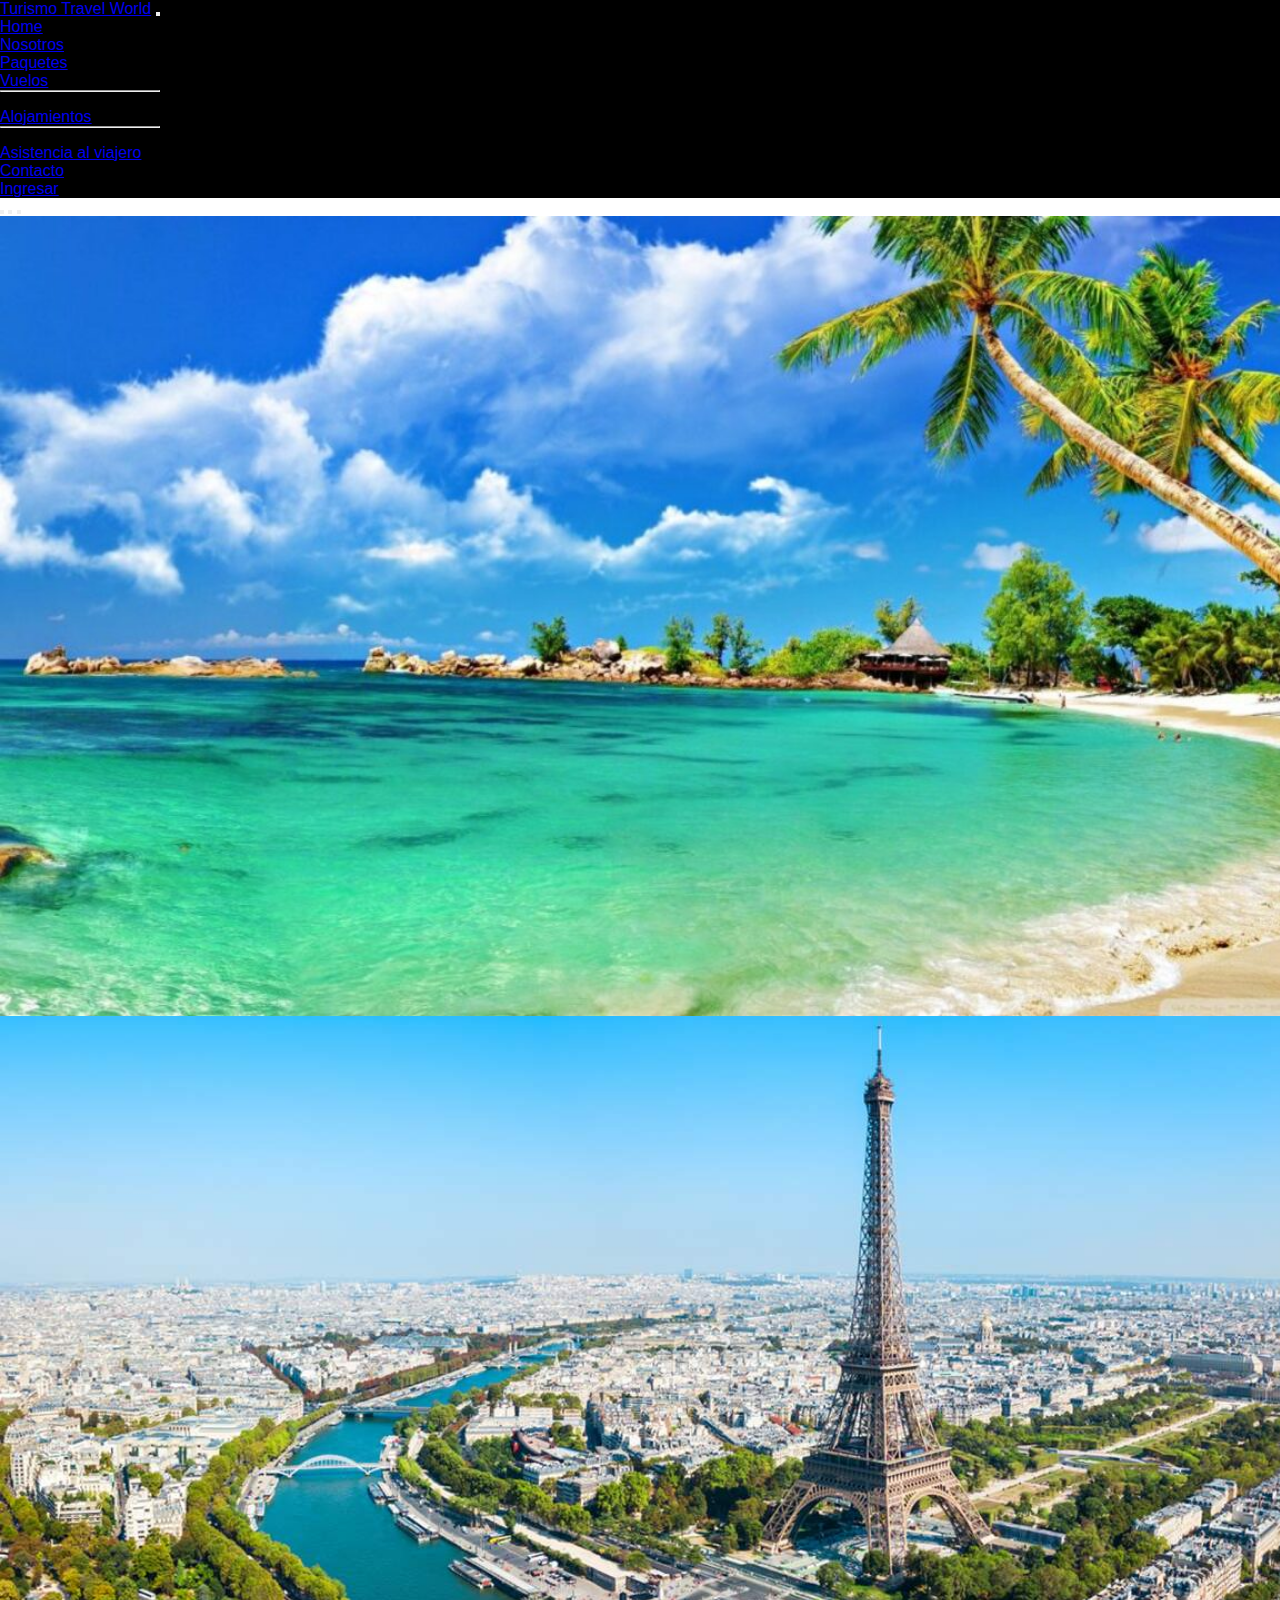
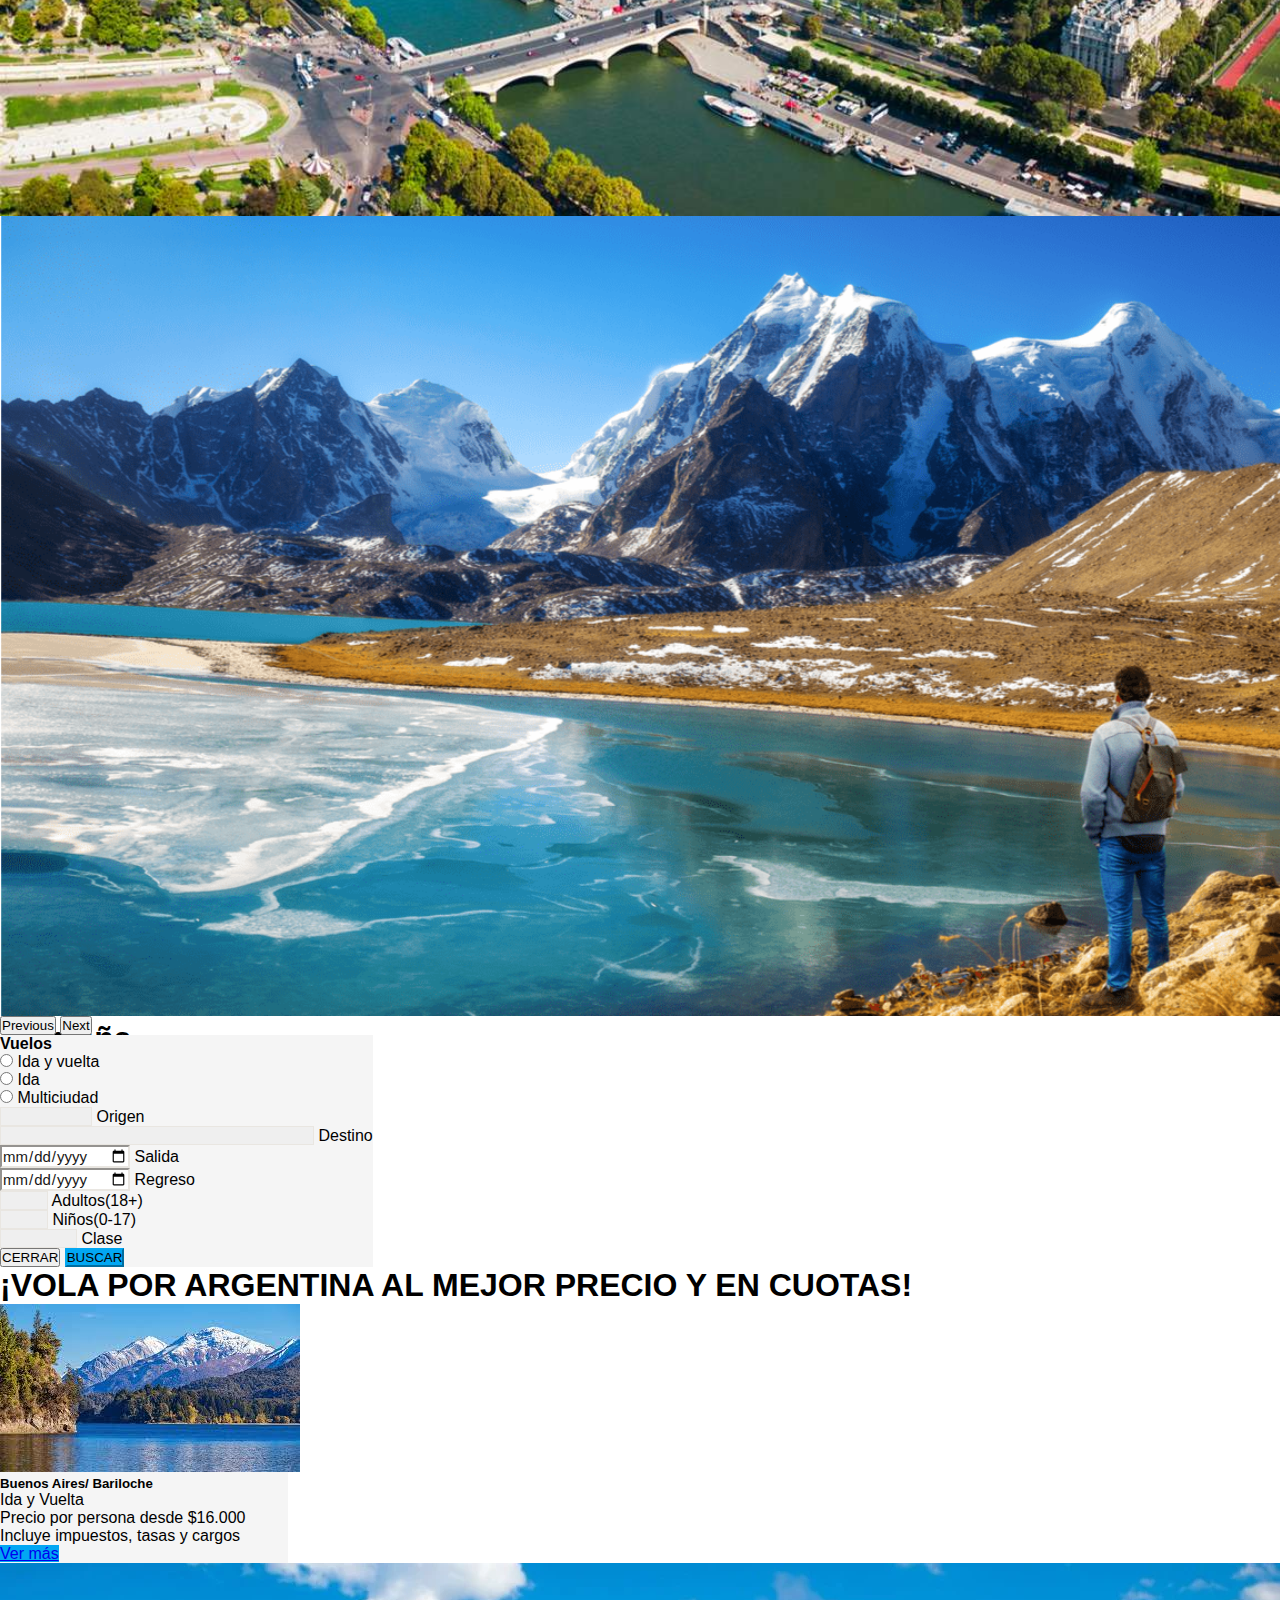
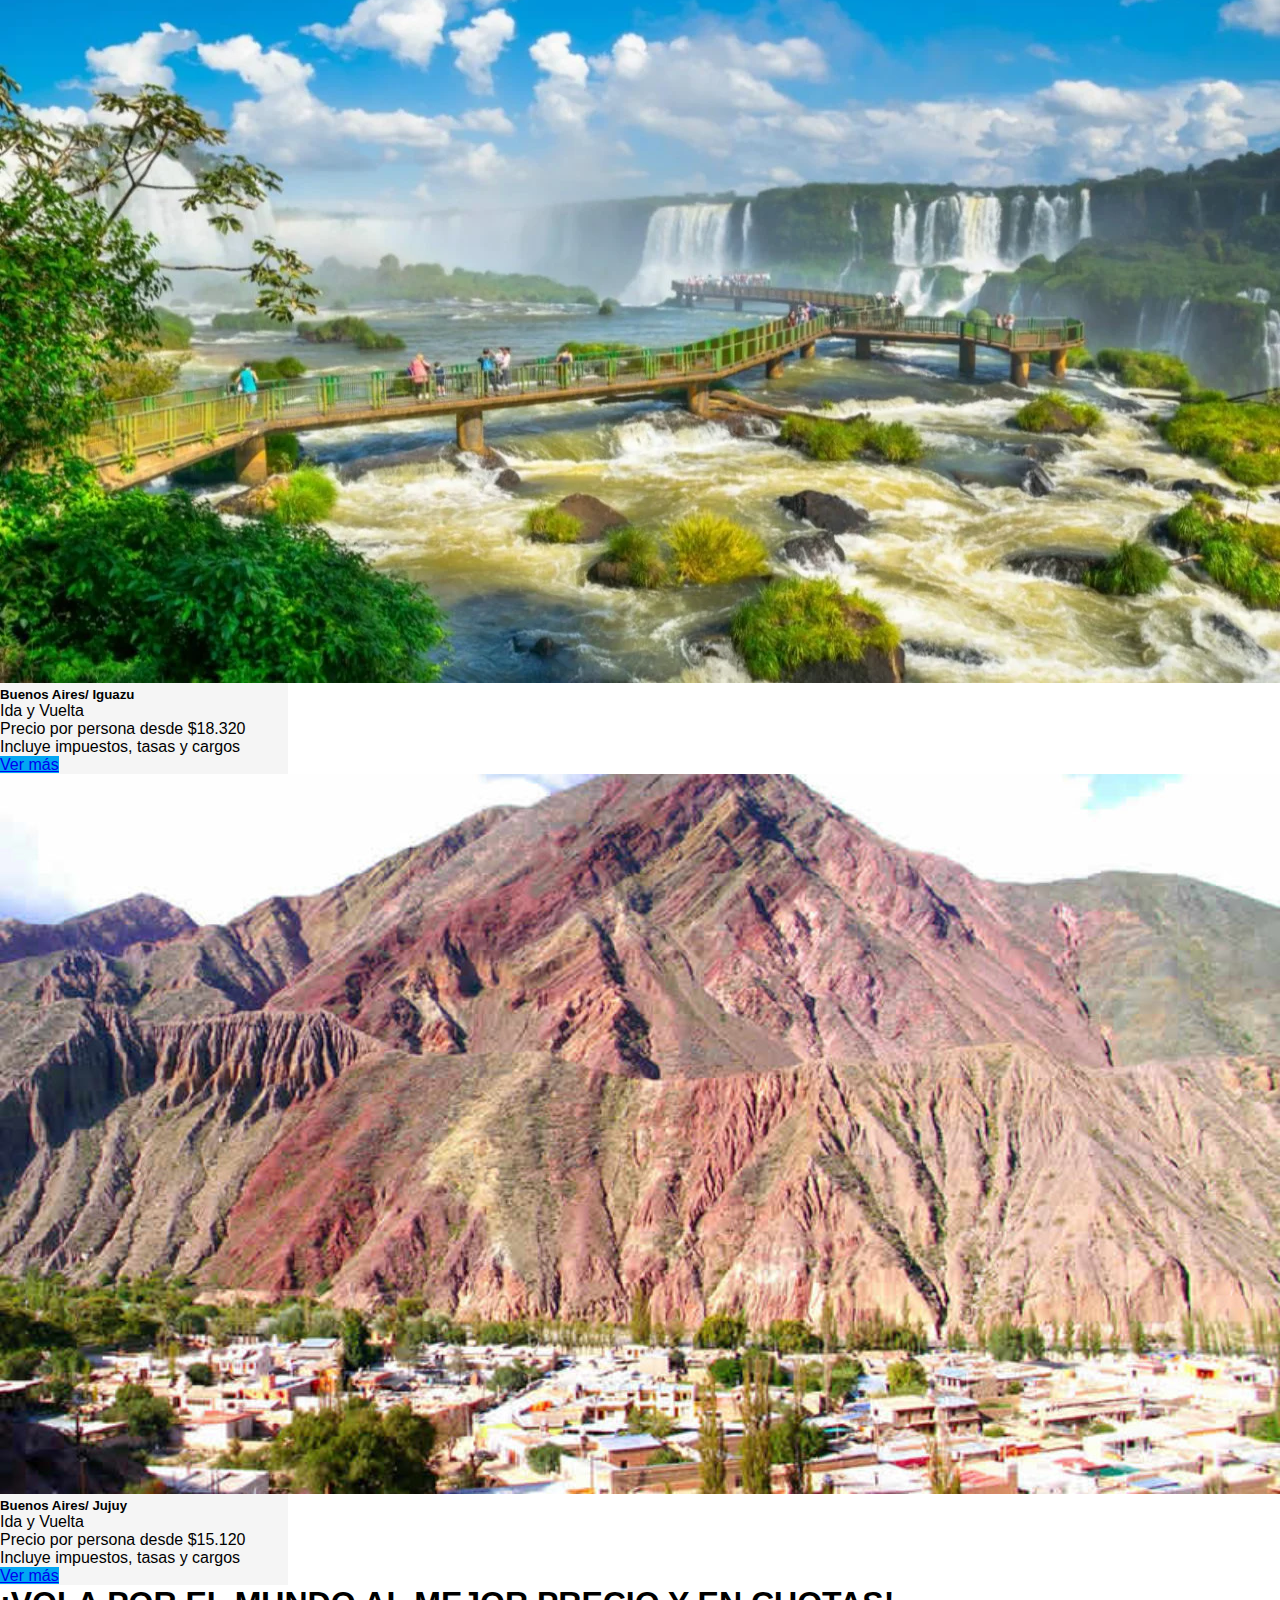
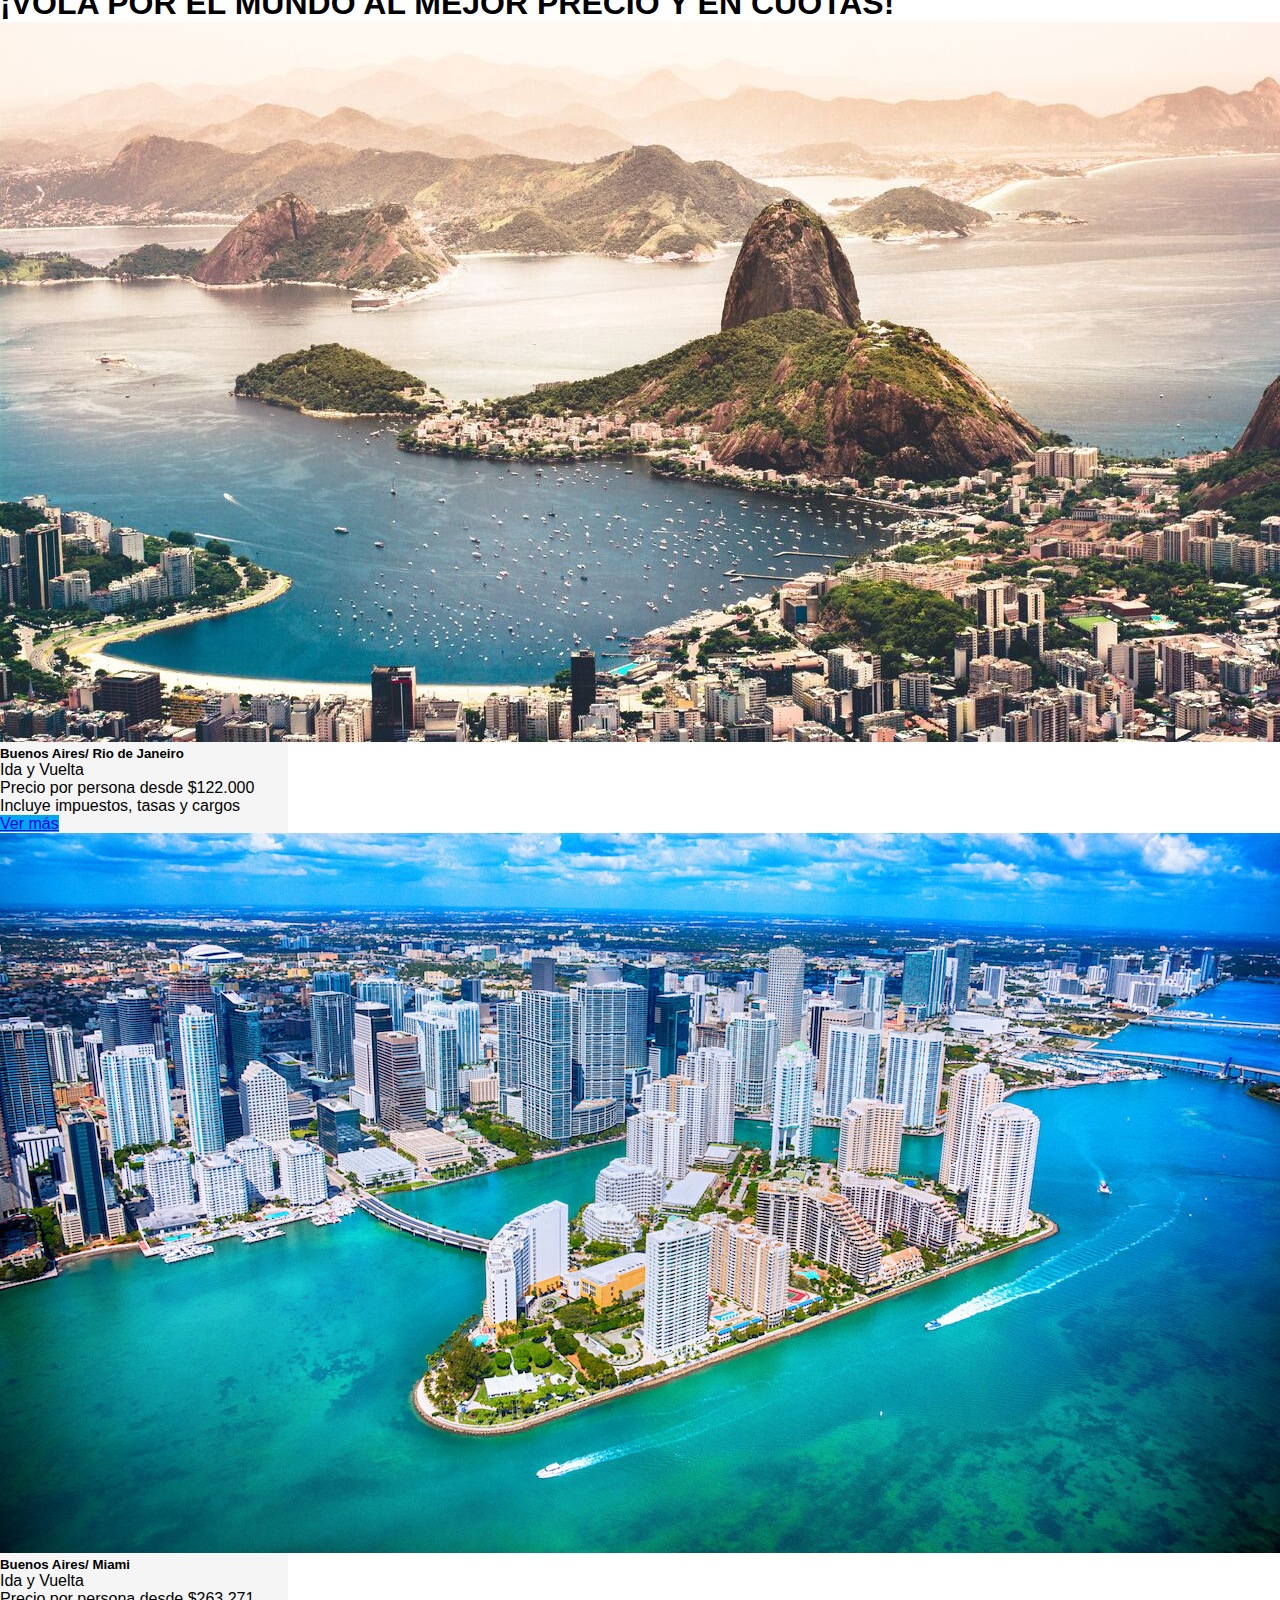
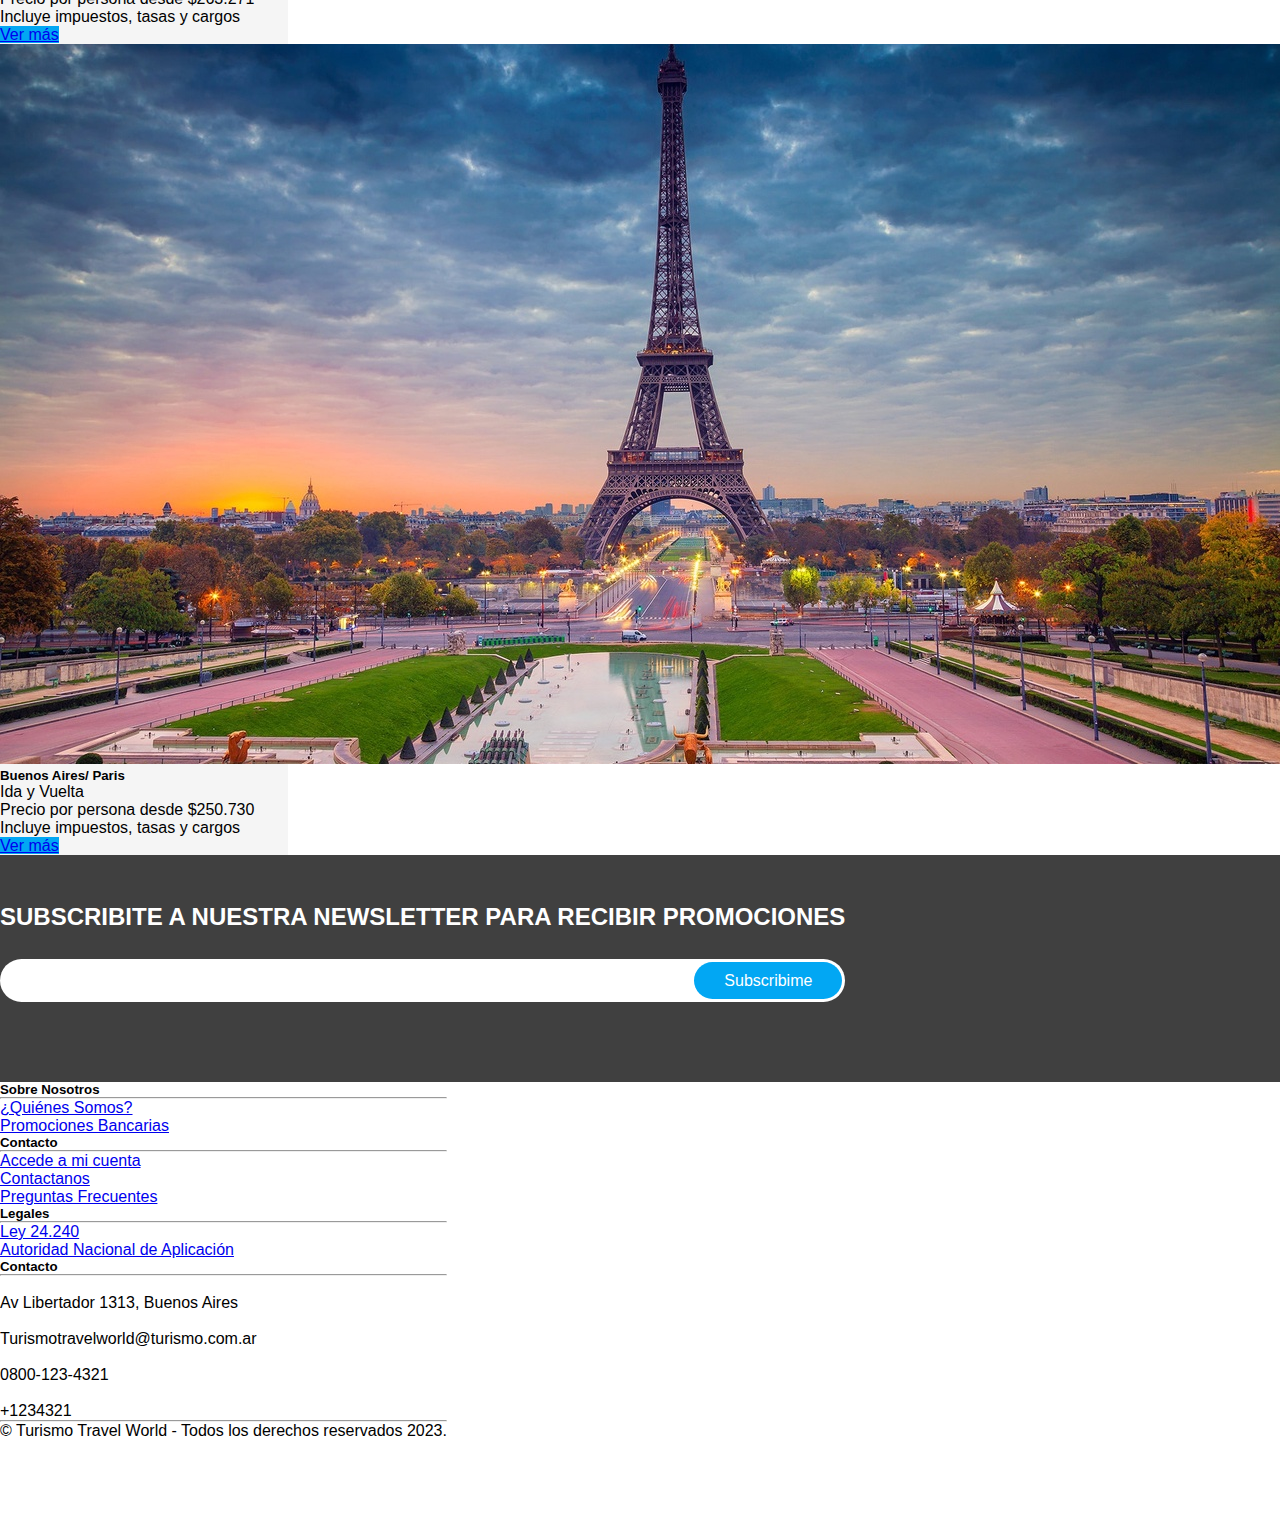
<file: vuelos.html>
<!doctype html>
<html lang="es">

<head>
  <meta charset="utf-8">
  <meta name="viewport" content="width=device-width, initial-scale=1">

  <!-- Este es el titulo -->
  <title>Turismo Travel world</title>
  <link href="https://cdn.jsdelivr.net/npm/bootstrap@5.3.0-alpha3/dist/css/bootstrap.min.css" rel="stylesheet"
    integrity="sha384-KK94CHFLLe+nY2dmCWGMq91rCGa5gtU4mk92HdvYe+M/SXH301p5ILy+dN9+nJOZ" crossorigin="anonymous">
  <link rel="stylesheet" href="https://cdnjs.cloudflare.com/ajax/libs/font-awesome/6.4.0/css/all.min.css" integrity="sha512-iecdLmaskl7CVkqkXNQ/ZH/XLlvWZOJyj7Yy7tcenmpD1ypASozpmT/E0iPtmFIB46ZmdtAc9eNBvH0H/ZpiBw==" crossorigin="anonymous" referrerpolicy="no-referrer" />  
  <link rel="stylesheet" href="CSS\styles.css">
  <link rel="stylesheet" href="CSS\style6.css">
</head>

<body>
  <header>
    <div class="container">
      <nav class="navbar navbar-expand-lg navbar-dark">
        <div class="container-fluid">

          <!-- Esta es la barra de navegacion -->
          <a class="navbar-brand" href="#">Turismo Travel World</a>
          <button class="navbar-toggler" type="button" data-bs-toggle="collapse"
            data-bs-target="#navbarSupportedContent" aria-controls="navbarSupportedContent" aria-expanded="false"
            aria-label="Toggle navigation">
            <span class="navbar-toggler-icon"></span>
          </button>
          <div class="collapse navbar-collapse" id="navbarSupportedContent">
            <ul class="navbar-nav me-auto mb-2 mb-lg-0">
              <li class="nav-item">
                <a class="nav-link" aria-current="page" href="index.html">Home</a>
              </li>
              <li class="nav-item">
                <a class="nav-link" href="nosotros.html">Nosotros</a>
              </li>
              <li class="nav-item dropdown">
                <a class="nav-link dropdown-toggle" href="#" role="button" data-bs-toggle="dropdown"
                  aria-expanded="false">
                  Paquetes
                </a>
                <ul class="dropdown-menu">

                  <!-- Este es el despliegue del menu -->
                  <li><a class="dropdown-item active" href="vuelos.html">Vuelos</a></li>
                  <li>
                    <hr class="dropdown-divider">
                  </li>
                  <li><a class="dropdown-item" href="Alojamiento.html">Alojamientos</a></li>
                  <li>
                    <hr class="dropdown-divider">
                  </li>
                  <li><a class="dropdown-item" href="Asistenciaalviajero.html">Asistencia al viajero</a></li>
                </ul>
              </li>
              <li class="nav-item">
                <a class="nav-link" href="Contacto.html">Contacto</a>
              </li>
              <li class="nav-item">
                <a class="nav-link" href="Ingresar.html">Ingresar</a>
              </li>
            </ul>
            <div class="container">
              <div class="modo" id="modo">
                <i class="fas fa-toggle-on"></i>
            </div>
        </div>
      </nav>
    </div>
  </header>
  <section class="carusel">
    <div id="carouselExampleCaptions" class="carousel slide">
      <div class="carousel-indicators">
        <button type="button" data-bs-target="#carouselExampleCaptions" data-bs-slide-to="0" class="active"
          aria-current="true" aria-label="Slide 1"></button>
        <button type="button" data-bs-target="#carouselExampleCaptions" data-bs-slide-to="1"
          aria-label="Slide 2"></button>
        <button type="button" data-bs-target="#carouselExampleCaptions" data-bs-slide-to="2"
          aria-label="Slide 3"></button>
      </div>

      <!-- Este es el carrusel de imagenes -->
      <div class="carousel-inner">
        <div class="carousel-item active c-item">
          <img
            src="asset\Impresionante-Playa-Tropical-1920x1080-❤-Fondo-de-Escritorio-4K-HD-Para-TV-4K-Ultra-HD-1024x576 (1).jpg"
            class="d-block w-100 c-img" alt="...">
          <div class="carousel-caption d-none d-md-block">
            <h1 class="display-4 fw-bolder text-capitalize">Playa</h1>
            <p>Agarra esta ola de ofertas y andate al mar</p>
            <button class="btn btn-primary">Más información</button>
          </div>
        </div>
        <div class="carousel-item c-item">
          <img src="asset\paris.jpg" class="d-block w-100 c-img" alt="...">
          <div class="carousel-caption d-none d-md-block">
            <h1 class="display-4 fw-bolder text-capitalize">Ciudad</h1>
            <p>Recorre tu ciudad favorita</p>
            <button class="btn btn-primary">Más información</button>
          </div>
        </div>
        <div class="carousel-item c-item">
          <img src="asset\Lago-Gurudongmar-India.png" class="d-block w-100 c-img" alt="...">
          <div class="carousel-caption d-none d-md-block">
            <h1 class="display-4 fw-bolder text-capitalize">Montaña</h1>
            <p>Camina por la naturaleza</p>
            <button class="btn btn-primary">Más información</button>
          </div>
        </div>
      </div>
      <button class="carousel-control-prev" type="button" data-bs-target="#carouselExampleCaptions"
        data-bs-slide="prev">
        <span class="carousel-control-prev-icon" aria-hidden="true"></span>
        <span class="visually-hidden">Previous</span>
      </button>
      <button class="carousel-control-next" type="button" data-bs-target="#carouselExampleCaptions"
        data-bs-slide="next">
        <span class="carousel-control-next-icon" aria-hidden="true"></span>
        <span class="visually-hidden">Next</span>
      </button>
    </div>
  </section>
  
  <!-- Buscador de vuelos -->

  <div class="container">
    <div class="card p-4 mt-5">
        <div class="row g-3">
            <div class="col-12 mb-4">
                <h4>Vuelos</h4>
                
            </div>
            <div class="col-12">
                <div class="form-check form-check-inline">
                    <input class="form-check-input" type="radio" name="inlineRadioOptions" id="Roundtrip" value="option1">
                    <label class="form-check-label" for="Roundtrip">Ida y vuelta</label>
                </div>
                <div class="form-check form-check-inline">
                    <input class="form-check-input" type="radio" name="inlineRadioOptions" id="Oneway" value="option2">
                    <label class="form-check-label" for="Oneway">Ida</label>
                </div>
                <div class="form-check form-check-inline">
                    <input class="form-check-input" type="radio" name="inlineRadioOptions" id="MultiCity" value="option3">
                    <label class="form-check-label" for="MultiCity">Multiciudad</label>
                </div>
            </div>

            <div class="col-lg-6 col-md-12">
              <div class="form-floating">
                  <select class="form-select">
      <option selected="" hidden=""></option>
      <option value="1">Buenos Aires</option>
      </select>
                  <label>Origen</label>
              </div>
          </div>

            <div class="col-lg-6 col-md-12">
              <div class="form-floating">
                  <select class="form-select">
      <option selected="" hidden=""></option>
      <option value="1">San Carlos de Bariloche, Río Negro, Argentina</option>
      <option value="2">Puerto Iguazu, Misiones, Argentina</option>
      <option value="3">San Salvador de Jujuy, Jujuy, Argentina</option>
      <option value="4">Rio de Janeiro, Rio de Janeiro, Brasil</option>
      <option value="5">Miami, Florida, Estados Unidos de América</option>
      <option value="6">Paris, Isla de Francia, Francia</option>
      <option value="7">Buenos Aires</option>
      </select>
                  <label>Destino</label>
              </div>
          </div>

            <div class="col-lg-6 col-md-12">
                <div class="form-floating">
                    <input type="date" class="form-control" placeholder="Salida">
                    <label>Salida</label>
                </div>
            </div>
            <div class="col-lg-6 col-md-12">
                <div class="form-floating">
                    <input type="date" class="form-control" placeholder="Regreso">
                    <label>Regreso</label>
                </div>
            </div>
            <div class="col-lg-4 col-md-12">
                <div class="form-floating">
                    <select class="form-select">
        <option selected="" hidden=""></option>
        <option value="1">Uno</option>
        <option value="2">Dos</option>
        <option value="3">Tres</option>
        <option value="4">Cuatro</option>
        </select>
                    <label>Adultos(18+)</label>
                </div>
            </div>
            <div class="col-lg-4 col-md-12">
                <div class="form-floating">
                    <select class="form-select">
        <option selected="" hidden=""></option>
        <option value="1">Uno</option>
        <option value="2">Dos</option>
        <option value="3">Tres</option>
        <option value="4">Cuatro</option>
        </select>
                    <label>Niños(0-17)</label>
                </div>
            </div>
            <div class="col-lg-4 col-md-12">
                <div class="form-floating">
                    <select class="form-select">
        <option selected="" hidden=""></option>
        <option value="1">Económica</option>
        <option value="2">Premium</option>
        <option value="3">Business</option>
        <option value="4">Primera</option>
        </select>
                    <label>Clase</label>
                </div>
            </div>
            <div class="col-12 mt-4">
                <button class="btn btn-secondary text-uppercase" type="button">CERRAR</button>
                <button class="btn btn-primary text-uppercase" type="button">BUSCAR<i class="fa fa-plane ms-3"></i></button>
            </div>
        </div>
    </div>
</div>

<div class="mb-4"></div>
<section>
  <!-- Imagenes de vuelos -->
  <!-- AGREGAR TITULO VOLA POR ARGENTINA AL MEJOR PRECIO Y EN CUOTAS-->
  <h1 class="display-5 text-center">¡VOLA POR ARGENTINA AL MEJOR PRECIO Y EN CUOTAS!</h1>
  <div class="mb-4"></div>
  <div class="container">
    <div class="row">
      <div class="col-4">
        <div class="card" style="width: 18rem;">
          <img class="card-img-top" src="asset\bariloche.jpg" alt="Card image cap">
          <div class="card-body">
            <h5 class="card-title">Buenos Aires/ Bariloche</h5>
            <p class="card-text">Ida y Vuelta</p>
            <p class="card-text">Precio por persona desde $16.000</p>
            <p class="card-text">Incluye impuestos, tasas y cargos</p>
            <a href="carritodecompra.html" class="btn btn-primary">Ver más</a>
          </div>
        </div>
      </div>

      <div class="col-4">
        <div class="card" style="width: 18rem;">
          <img class="card-img-top" src="asset\Cataratas-del-Iguazú.jpg" alt="Card image cap">
          <div class="card-body">
            <h5 class="card-title">Buenos Aires/ Iguazu</h5>
            <p class="card-text">Ida y Vuelta</p>
            <p class="card-text">Precio por persona desde $18.320</p>
            <p class="card-text">Incluye impuestos, tasas y cargos</p>
            <a href="carritodecompra.html" class="btn btn-primary">Ver más</a>
          </div>
        </div>
      </div>

      <div class="col-4">
        <div class="card" style="width: 18rem;">
          <img class="card-img-top" src="asset\jujuy.jpg" alt="Card image cap">
          <div class="card-body">
            <h5 class="card-title">Buenos Aires/ Jujuy</h5>
            <p class="card-text">Ida y Vuelta</p>
            <p class="card-text">Precio por persona desde $15.120</p>
            <p class="card-text">Incluye impuestos, tasas y cargos</p>
            <a href="carritodecompra.html" class="btn btn-primary">Ver más</a>
          </div>
        </div>
      </div>
      <div class="mb-4"></div>

<!-- AGREGAR TITULO VOLA POR EL MUNDO AL MEJOR PRECIO Y EN CUOTAS-->
<h1 class="display-5 text-center">¡VOLA POR EL MUNDO AL MEJOR PRECIO Y EN CUOTAS!</h1>
<div class="mb-4"></div>
<div class="col-4">
  <div class="card" style="width: 18rem;">
    <img class="card-img-top" src="asset\riojaneiro.jpg" alt="Card image cap">
    <div class="card-body">
      <h5 class="card-title">Buenos Aires/ Rio de Janeiro</h5>
      <p class="card-text">Ida y Vuelta</p>
      <p class="card-text">Precio por persona desde $122.000</p>
      <p class="card-text">Incluye impuestos, tasas y cargos</p>
      <a href="carritodecompra.html" class="btn btn-primary">Ver más</a>
    </div>
  </div>
</div>

<div class="col-4">
  <div class="card" style="width: 18rem;">
    <img class="card-img-top" src="asset\miami.jpg" alt="Card image cap">
    <div class="card-body">
      <h5 class="card-title">Buenos Aires/ Miami</h5>
      <p class="card-text">Ida y Vuelta</p>
      <p class="card-text">Precio por persona desde $263.271</p>
      <p class="card-text">Incluye impuestos, tasas y cargos</p>
      <a href="carritodecompra.html" class="btn btn-primary">Ver más</a>
    </div>
  </div>
</div>

<div class="col-4">
  <div class="card" style="width: 18rem;">
    <img class="card-img-top" src="asset\paris vuelo.jpg" alt="Card image cap">
    <div class="card-body">
      <h5 class="card-title">Buenos Aires/ Paris</h5>
      <p class="card-text">Ida y Vuelta</p>
      <p class="card-text">Precio por persona desde $250.730</p>
      <p class="card-text">Incluye impuestos, tasas y cargos</p>
      <a href="carritodecompra.html" class="btn btn-primary">Ver más</a>
    </div>
  </div>
</div>
</section>

<div class="mb-4"></div>

<!-- Footer principal -->
<footer id="footer"> 
  <div class="footer-newsletter"> 
    <div class="container"> 
      <div class="row"> 
        <div class="col-lg-6"> 
          <h4>SUBSCRIBITE A NUESTRA NEWSLETTER PARA RECIBIR PROMOCIONES</h4> 
        </div> 
        <div class="col-lg-6"> 
          <form action="" method="post"> 
            <input type="email" name="email">
            <input type="submit" value="Subscribime"> 
          </form> 
        </div> 
      </div> 
    </div> 
  </div> 
  </footer>
  
  <!-- Footer principal -->
  <footer class="bg-light text-dark pt-5 pb-5 pb-4">
    <div class="container text-center text-md-start">
      <div class="row text-center text-md-start">

          <div class="col-md-3 col-lg-3 col-xl-3 mx-auto mt-3">
                <h5 class="text-uppercase mb-4 font-weight-bold text-primary">Sobre Nosotros</h5>
                 <hr class="mb-4">
                 <p>
                 <a href="pages\nosotros.html" class="text-dark">¿Quiénes Somos?</a> 
                 </p>
                 <p>
                  <a href="pages\Promocionesbancarias.html" class="text-dark">Promociones Bancarias</a> 
                  </p>
          </div>

          <div class="col-md-3 col-lg-2 col-xl-2 mx-auto mt-3">
               <h5 class="text-uppercase mb-4 font-weight-bold text-primary">Contacto</h5>
               <hr class="mb-4">
               <p>
                   <a href="pages\Ingresar.html" class="text-dark">Accede a mi cuenta</a>
               </p>
               <p>
                <a href="pages\Contacto.html" class="text-dark">Contactanos</a>
               </p>
               <p>
                <a href="pages\Preguntasfrecuentes.html" class="text-dark">Preguntas Frecuentes</a>
               </p>

          </div>

          <div class="col-md-2 col-lg-2 col-xl-2 mx-auto mt-3">
            <h5 class="text-uppercase mb-4 font-weight-bold text-primary">Legales</h5>
            <hr class="mb-4">
            <p>
                <a href="http://servicios.infoleg.gob.ar/infolegInternet/anexos/0-4999/638/texact.htm" class="text-dark">Ley 24.240</a>
            </p>
            <p>
             <a href="https://www.argentina.gob.ar/economia/comercio/defensadelconsumidor" class="text-dark">Autoridad Nacional de Aplicación</a>
            </p>
            

       </div>
       <div class="col-md-2 col-lg-2 col-xl-2 mx-auto mt-3">
        <h5 class="text-uppercase mb-4 font-weight-bold text-primary">Contacto</h5>
        <hr class="mb-4">
        <p>
          <li class="fas fa-home me-3"></li>Av Libertador 1313, Buenos Aires
        </p>
        <p>
          <li class="fas fa-envelope me-3"></li>Turismotravelworld@turismo.com.ar
        </p>    
        <p>
          <li class="fas fa-phone me-3"></li>0800-123-4321
        </p>
        <p>
          <li class="fas fa-print me-3"></li>+1234321
        </p>
   </div>

   <hr class="mb-4">

   <div class="text-center mb-2">
        <p>
          &copy; Turismo Travel World - Todos los derechos reservados 2023.
           <a href="">
               <strong class="text-primary"></strong>
           </a>
        </p>
   </div>

   <div class="text-center">
      
        <ul class="list-unstyled list-inline">

          <li class="list-inline-item">
               <a href="#" class="text-dark"> <i class="fab fa-facebook"></i></a>
          </li>
          <li class="list-inline-item">
            <a href="#" class="text-dark"> <i class="fab fa-twitter"></i></a>
          </li>
          <li class="list-inline-item">
            <a href="#" class="text-dark"> <i class="fab fa-google-plus"></i></a>
          </li>
          <li class="list-inline-item">
            <a href="#" class="text-dark"> <i class="fab fa-linkedin-in"></i></a>
          </li>
          <li class="list-inline-item">
            <a href="#" class="text-dark"> <i class="fab fa-youtube"></i></a>
          </li>
          </ul>  
   
   
   </div>
  </div>
</footer>
          
            
            <script src="https://cdn.jsdelivr.net/npm/bootstrap@5.3.0-alpha3/dist/js/bootstrap.bundle.min.js"
              integrity="sha384-ENjdO4Dr2bkBIFxQpeoTz1HIcje39Wm4jDKdf19U8gI4ddQ3GYNS7NTKfAdVQSZe"
              crossorigin="anonymous"></script>
              <script src="scripts\modooscuro.js" type="text/javascript"></script>
</body>

</html>
</file>
